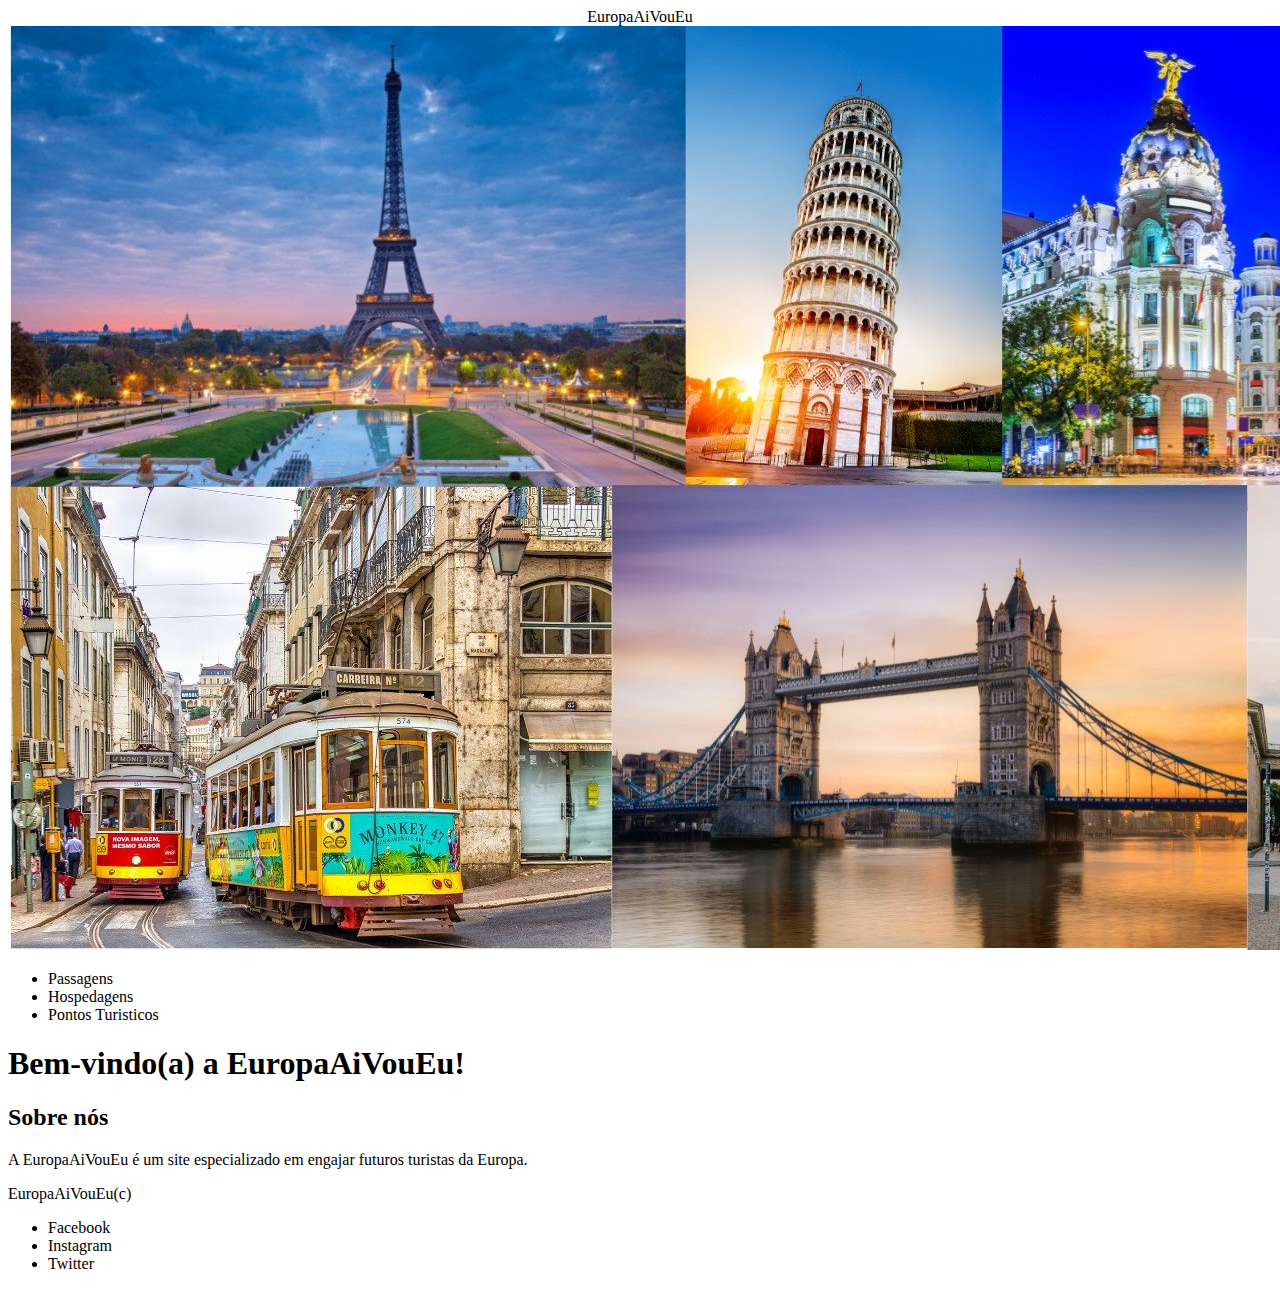
<file: 4.HTML_e_CSS/PRIMEIRO_HTML/index.html>
<!DOCTYPE html>
<html lang="en">
<head>
    <meta charset="UTF-8">
    <meta name="viewport" content="width=device-width, initial-scale=1.0">
    <title>EuropaAiVouEu</title>
</head>
<body>
        <header>
            <span><center>EuropaAiVouEu</center></span>
            <img src="images/default.jpeg" alt="Locais turisticos da europa">
            <nav>
                <ul>
                    <li>Passagens</li>
                    <li>Hospedagens</li>
                    <li>Pontos Turisticos</li>
                </ul>
            </nav>
    </header>

    <main>
        <h1>Bem-vindo(a) a EuropaAiVouEu!</h1>
        <h2>Sobre nós</h2>
        <p>A EuropaAiVouEu é um site especializado em engajar futuros turistas da Europa.</p>
    </main>

    <footer>
        <p>EuropaAiVouEu(c)</p>
        <ul>
            <li>Facebook</li>
            <li>Instagram</li>
            <li>Twitter</li>
        </ul>
    </footer>
    
</body>
</html>
</file>
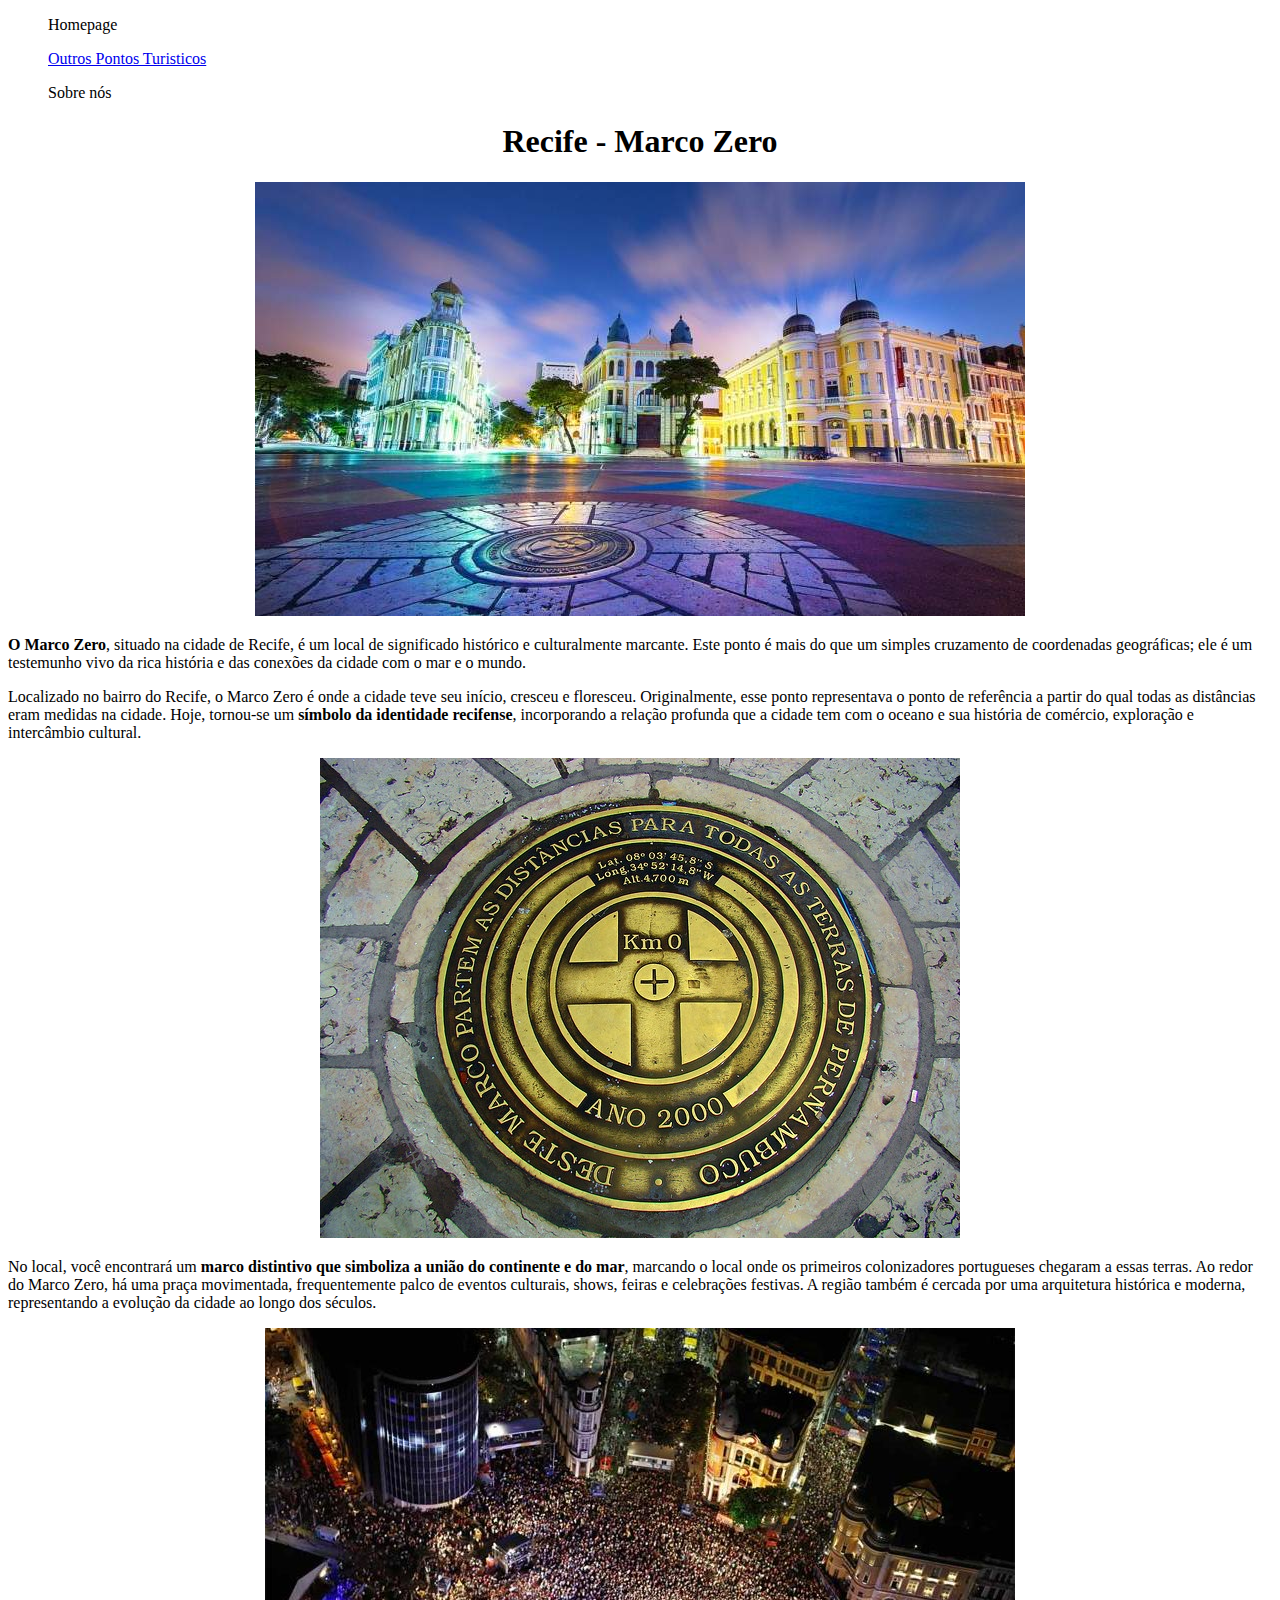
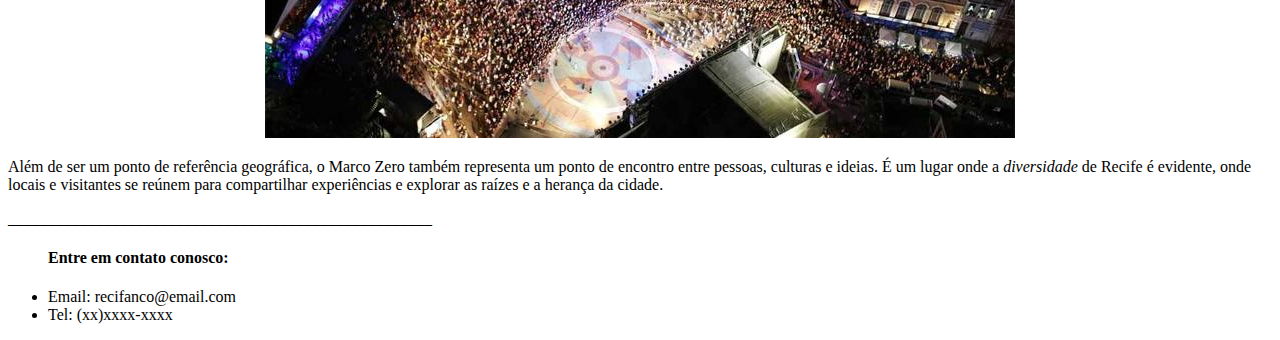
<file: 4.HTML_e_CSS/Recifando/index.html>
<!DOCTYPE html>
<html lang="en">
<head>
    <meta charset="UTF-8">
    <meta name="viewport" content="width=device-width, initial-scale=1.0">
    <title>Recifando - Site em construção</title>
</head>
<body>
    <header>
        <nav>
            <ol>
                <p>Homepage</p>
                <a href="https://aimwill16.github.io/Curso_Proz_Talent_Cloud/4.HTML_e_CSS/Recifando/outrospontos/"><p>Outros Pontos Turisticos</p></a>
                <p>Sobre nós</p>
            </ol>
    
        </nav>
    </header>
    <main>
        <h1><center>Recife - Marco Zero</center></h1>
        <center><img src="images/recife.jpg" alt="Imagem do Marco Zero em Recife, Pernabuco, em um final de tarde."></center>
        <p><strong>O Marco Zero</strong>, situado na cidade de Recife, é um local de significado histórico e culturalmente marcante. Este ponto é mais do que um simples cruzamento de coordenadas geográficas; ele é um testemunho vivo da rica história e das conexões da cidade com o mar e o mundo.</p>
        <p>Localizado no bairro do Recife, o Marco Zero é onde a cidade teve seu início, cresceu e floresceu. Originalmente, esse ponto representava o ponto de referência a partir do qual todas as distâncias eram medidas na cidade. Hoje, tornou-se um <strong>símbolo da identidade recifense</strong>, incorporando a relação profunda que a cidade tem com o oceano e sua história de comércio, exploração e intercâmbio cultural.</p>
        <center><img src="images/brasao marco zero.jpg" alt="Distintivo que simboliza a união do continente e do mar, feito em broze."></center>
        <p>No local, você encontrará um <strong>marco distintivo que simboliza a união do continente e do mar</strong>, marcando o local onde os primeiros colonizadores portugueses chegaram a essas terras. Ao redor do Marco Zero, há uma praça movimentada, frequentemente palco de eventos culturais, shows, feiras e celebrações festivas. A região também é cercada por uma arquitetura histórica e moderna, representando a evolução da cidade ao longo dos séculos.</p>
        <center><img src="images/de cima.jpg" alt="Imagem do festival realizado sobre o Marco Zero"></center>
        <p>Além de ser um ponto de referência geográfica, o Marco Zero também representa um ponto de encontro entre pessoas, culturas e ideias. É um lugar onde a <em>diversidade</em> de Recife é evidente, onde locais e visitantes se reúnem para compartilhar experiências e explorar as raízes e a herança da cidade.</p>
    </main>
    <footer>
        <p>_____________________________________________________</p>
        <ul>
            <h4>Entre em contato conosco:</h4>
            <li>Email: recifanco@email.com</li>
            <li>Tel: (xx)xxxx-xxxx</li>
        </ul>
    </footer>
</body>
</html>
</file>
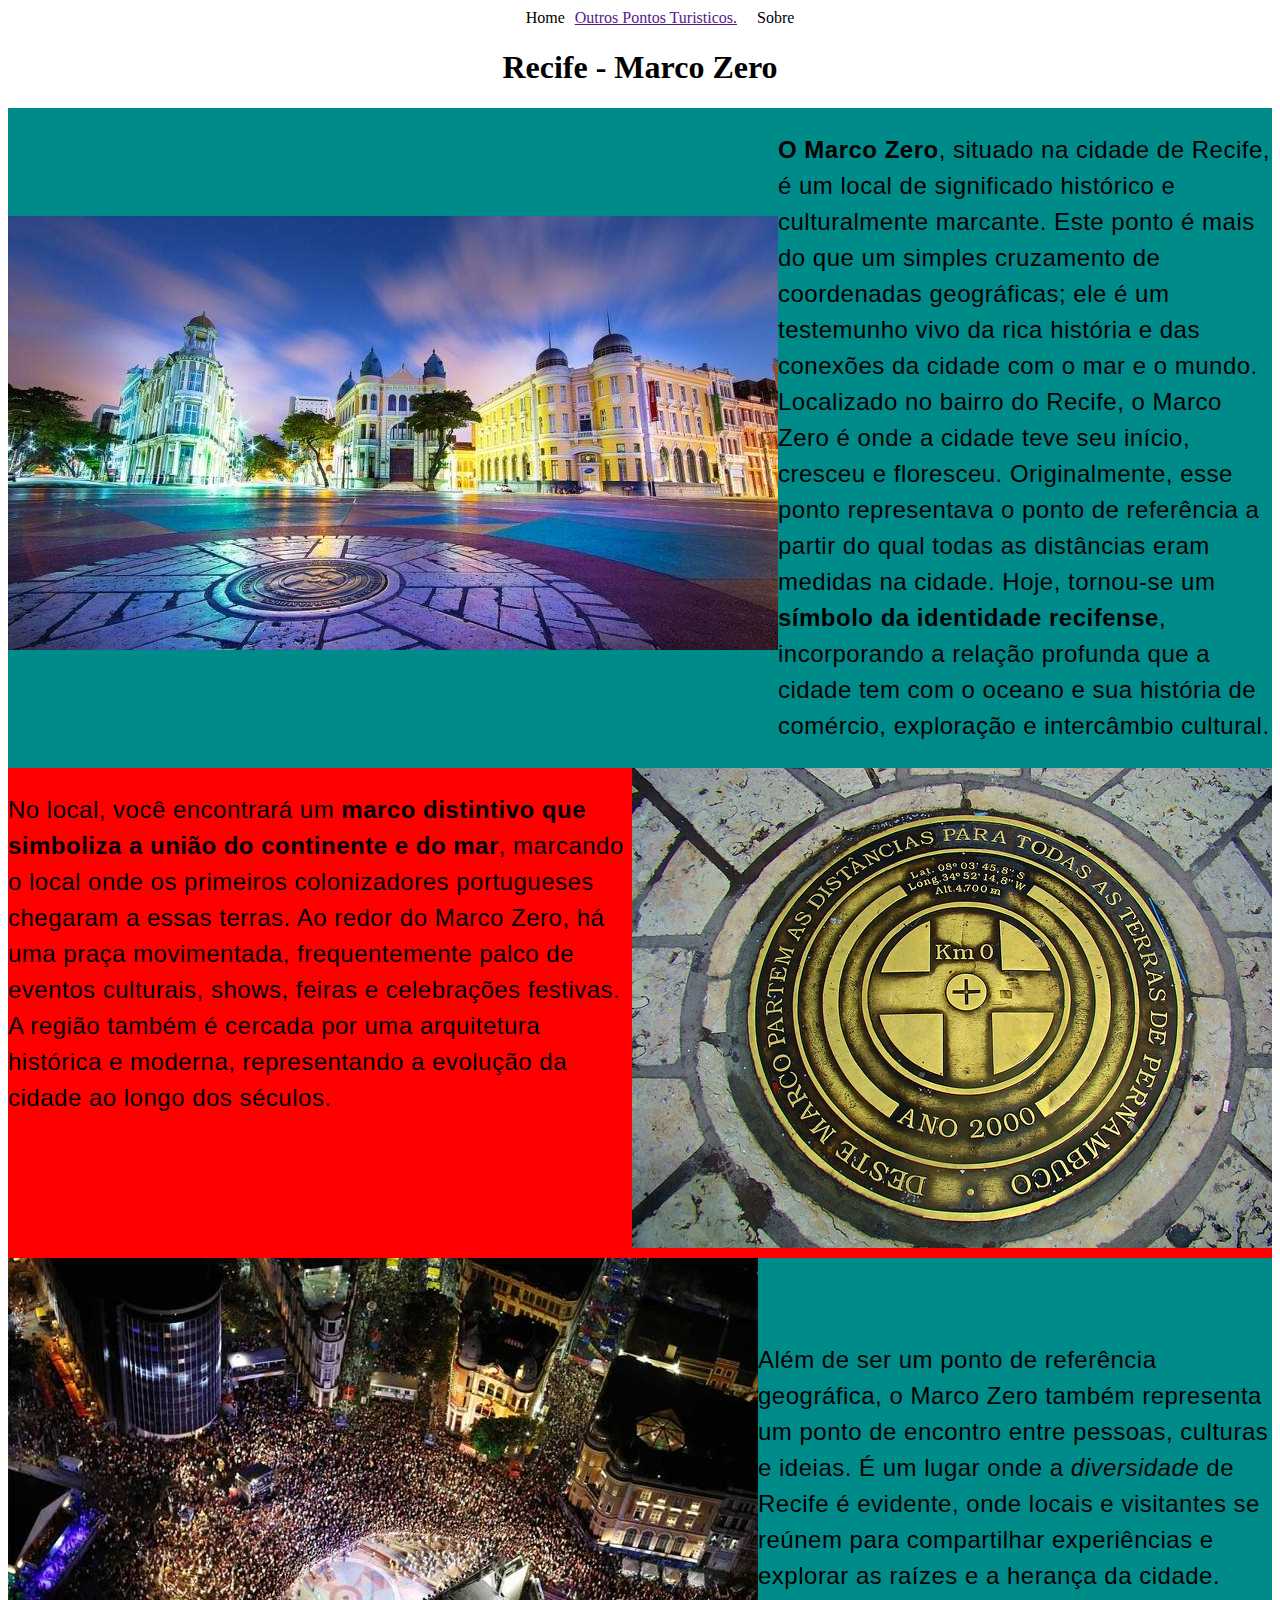
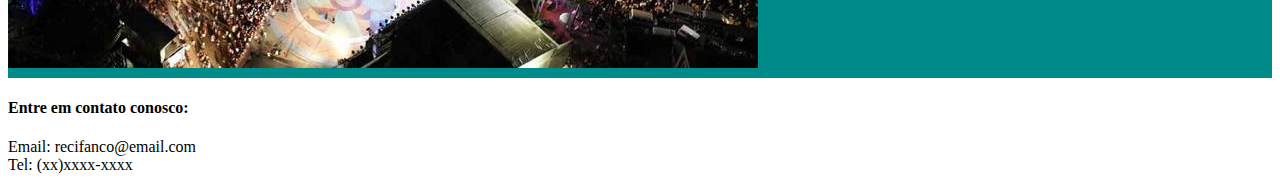
<file: 4.HTML_e_CSS/Recifando_CSS/index.html>
<!DOCTYPE html>
<html lang="en">
<head>
    <meta charset="UTF-8">
    <meta name="viewport" content="width=device-width, initial-scale=1.0">
    <title>Recifando - Site em construção</title>
    <link rel="stylesheet" href="styles.css">
</head>
<body>
    <header>
        <nav class="menu">
            <ul id="ul">
                <li id="li">Home</li>
                <li id="li">
                  <a href="" class="link">Outros Pontos Turisticos.</a>
                <li id="li">
                <li>Sobre</li>
            </ul>
    
        </nav>
    </header>
    <main>
        
        <h1><center>Recife - Marco Zero</center></h1>
        <div class="elem1">
        <center><img src="images/recife.jpg" alt="Imagem do Marco Zero em Recife, Pernabuco, em um final de tarde."></center>
        <p class="texto"><strong>O Marco Zero</strong>, situado na cidade de Recife, é um local de significado histórico e culturalmente marcante. Este ponto é mais do que um simples cruzamento de coordenadas geográficas; ele é um testemunho vivo da rica história e das conexões da cidade com o mar e o mundo. Localizado no bairro do Recife, o Marco Zero é onde a cidade teve seu início, cresceu e floresceu. Originalmente, esse ponto representava o ponto de referência a partir do qual todas as distâncias eram medidas na cidade. Hoje, tornou-se um <strong>símbolo da identidade recifense</strong>, incorporando a relação profunda que a cidade tem com o oceano e sua história de comércio, exploração e intercâmbio cultural.</p>
    </div>
    <div class="elem2">
        
        <p class="texto">No local, você encontrará um <strong>marco distintivo que simboliza a união do continente e do mar</strong>, marcando o local onde os primeiros colonizadores portugueses chegaram a essas terras. Ao redor do Marco Zero, há uma praça movimentada, frequentemente palco de eventos culturais, shows, feiras e celebrações festivas. A região também é cercada por uma arquitetura histórica e moderna, representando a evolução da cidade ao longo dos séculos.</p><center><img src="images/brasao marco zero.jpg" alt="Distintivo que simboliza a união do continente e do mar, feito em broze."></center>
        </div>
        <div class="elem1"><center><img src="images/de cima.jpg" alt="Imagem do festival realizado sobre o Marco Zero"></center>
        <p class="texto">Além de ser um ponto de referência geográfica, o Marco Zero também representa um ponto de encontro entre pessoas, culturas e ideias. É um lugar onde a <em>diversidade</em> de Recife é evidente, onde locais e visitantes se reúnem para compartilhar experiências e explorar as raízes e a herança da cidade.</p>
        </div>
    </main>
    <footer>
      <h4>Entre em contato conosco:</h4>
        <ul class="footer">
            <li>Email: recifanco@email.com</li>
            <li>Tel: (xx)xxxx-xxxx</li>
        </ul>
    </footer>
</body>
</html>
</file>
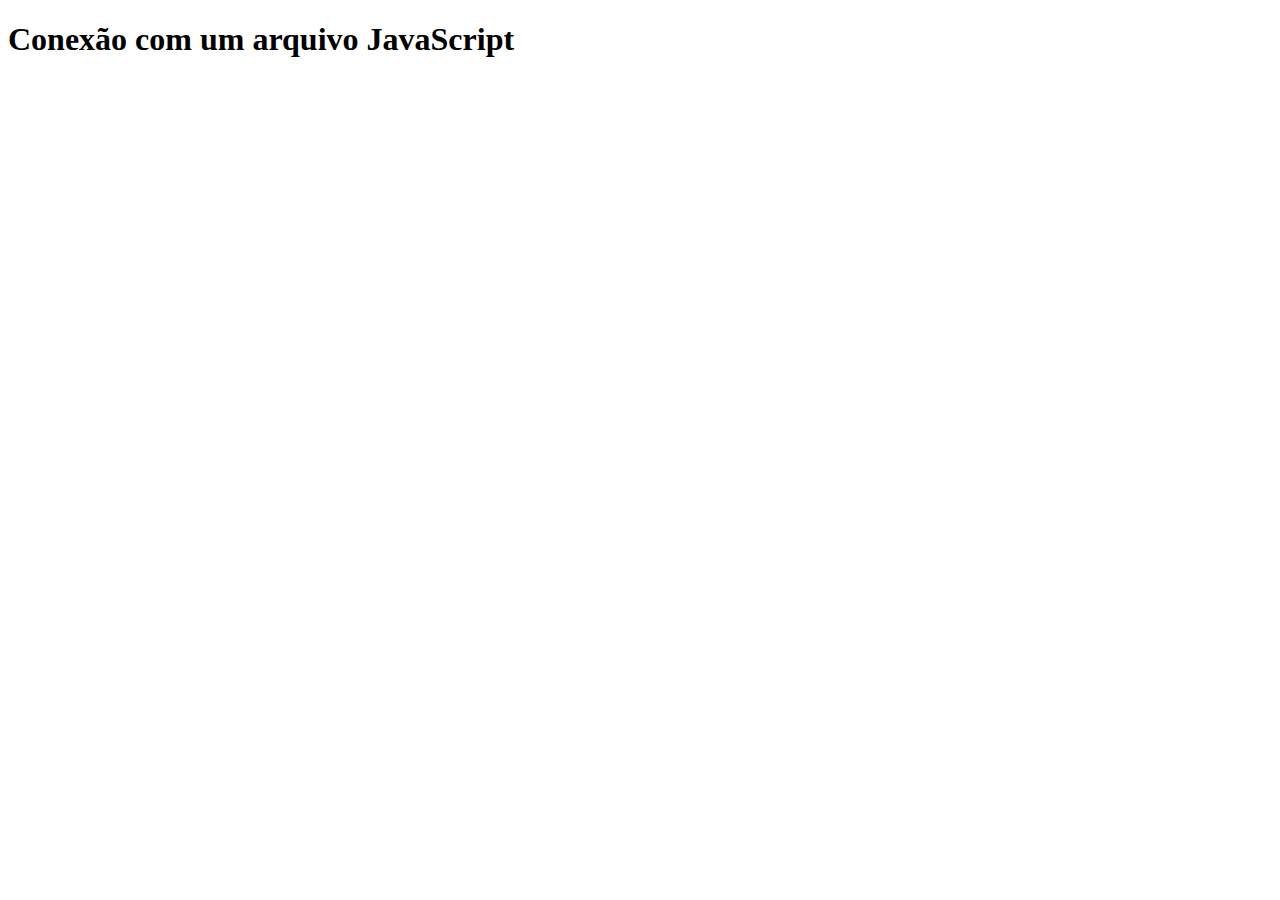
<file: 5.JS_I/primeiro-js/index.html>
<!DOCTYPE html>
<html lang="en">
<head>
  <meta charset="UTF-8">
  <meta name="viewport" content="width=device-width, initial-scale=1.0">
  <script src="script.js" defer></script>
  <title>Document</title>
</head>
<body>
  <h1>Conexão com um arquivo JavaScript</h1>
</body>
</html>
</file>
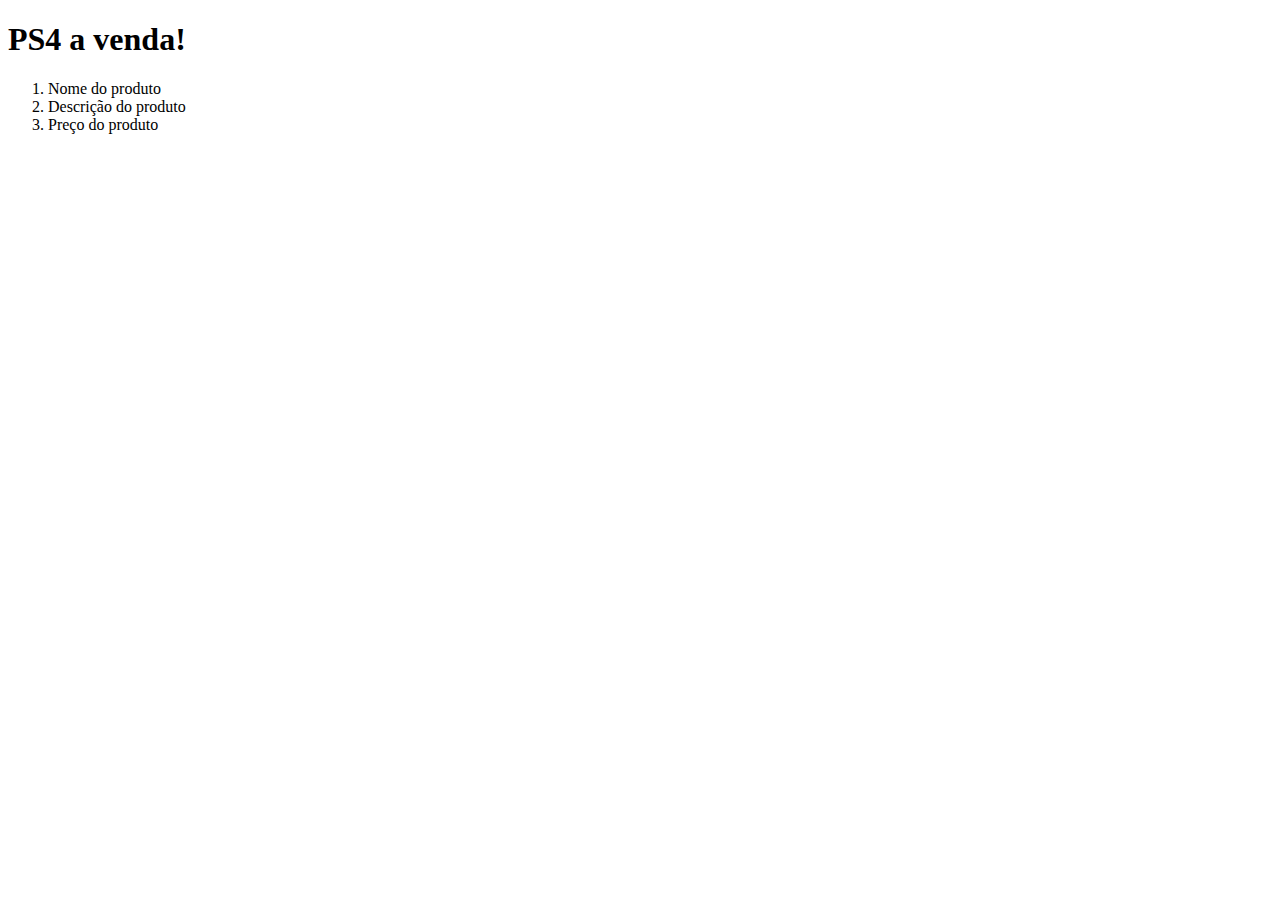
<file: 5.JS_I/quarto-js/index.html>
<!DOCTYPE html>
<html lang="en">
<head>
  <meta charset="UTF-8">
  <meta name="viewport" content="width=device-width, initial-scale=1.0">
  <script src="./script.js" defer></script>
  <title>Document</title>
</head>
<body>
  <main>
    
  </main>
  
</body>
</html>
</file>
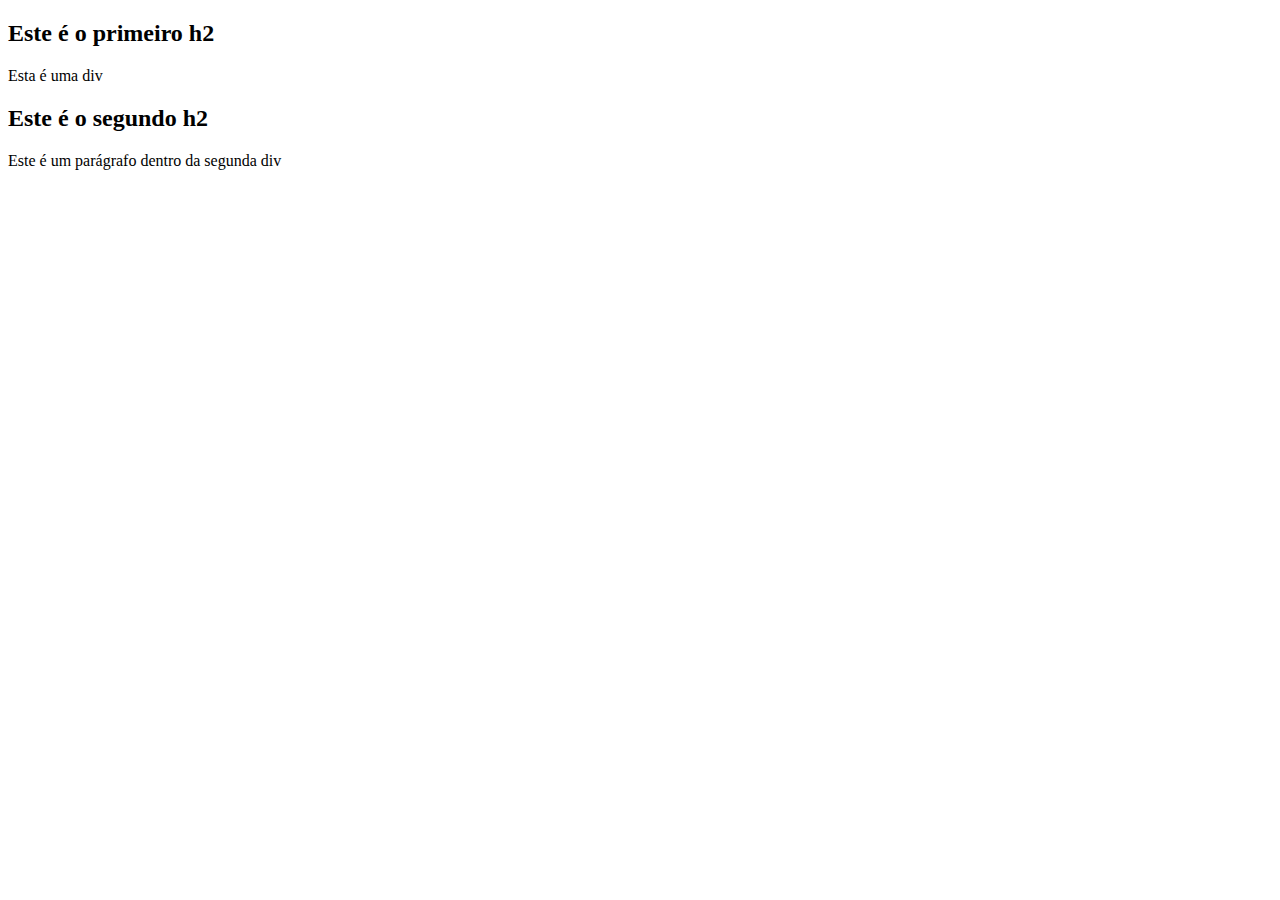
<file: 5.JS_I/segundo-js/index.html>
<!DOCTYPE html>
<html lang="en">
<head>
  <meta charset="UTF-8">
  <meta name="viewport" content="width=device-width, initial-scale=1.0">
  <script src="script.js" defen></script>
  <title>Document</title>
</head>
<body>
  <h2>Este é o primeiro h2</h2>
  <div>
    Esta é uma div
  </div>
  <div>
    <h2>Este é o segundo h2</h2>
    <p>
      Este é um parágrafo dentro da segunda div
    </p>
  </div>
</body>
</html>
</file>
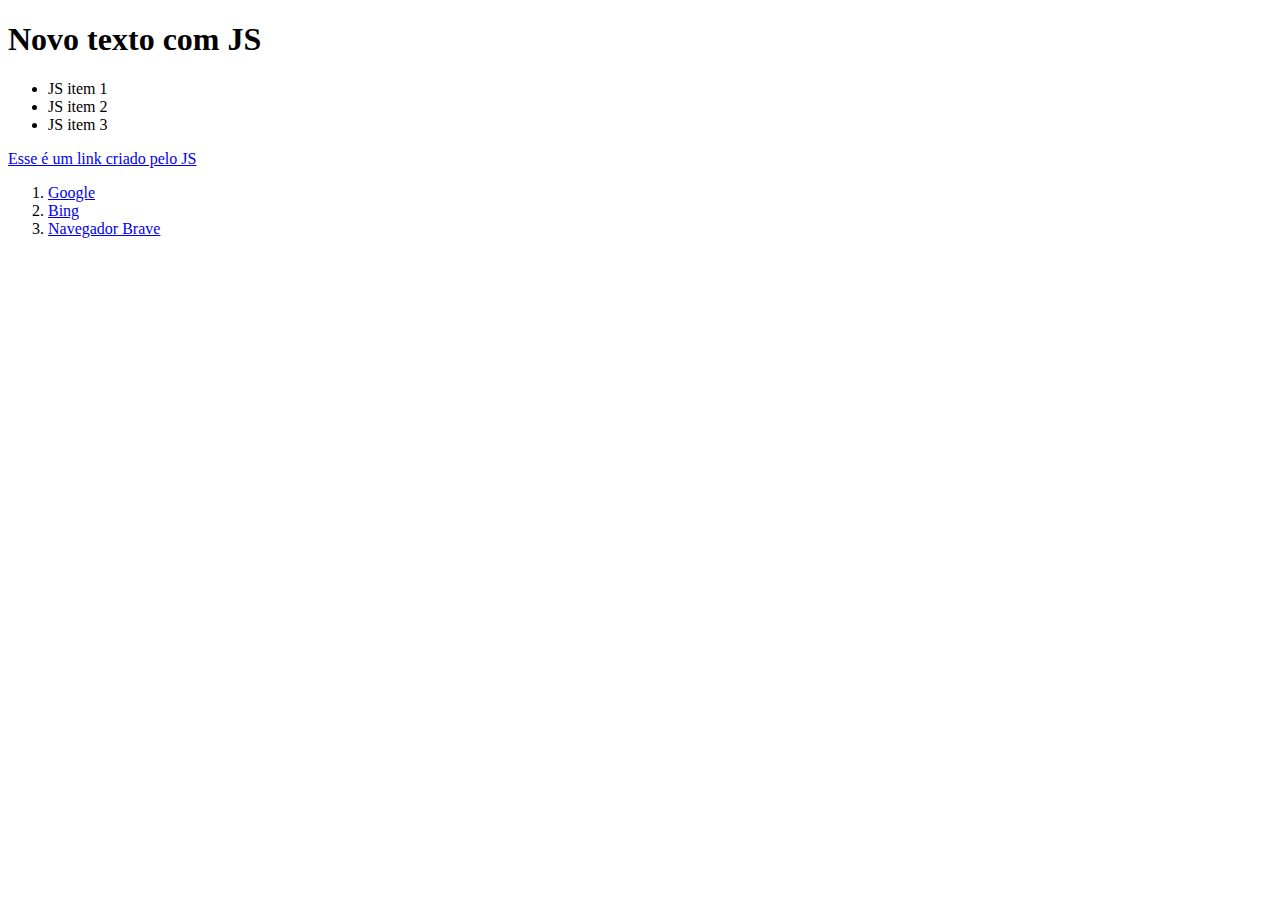
<file: 5.JS_I/terceiro-js/index.html>
<!DOCTYPE html>
<html lang="en">
<head>
    <meta charset="UTF-8">
    <meta name="viewport" content="width=device-width, initial-scale=1.0">
    <script src="script.js" defer></script>
    <title>Document</title>
</head>
<body>
    <h1 id="titulo">teste</h1>
    <ul></ul>
    <a href="https://prozeducacao.com.br"></a>
    <ol id="lista-ordenada"></ol>
</body>
</html>
</file>
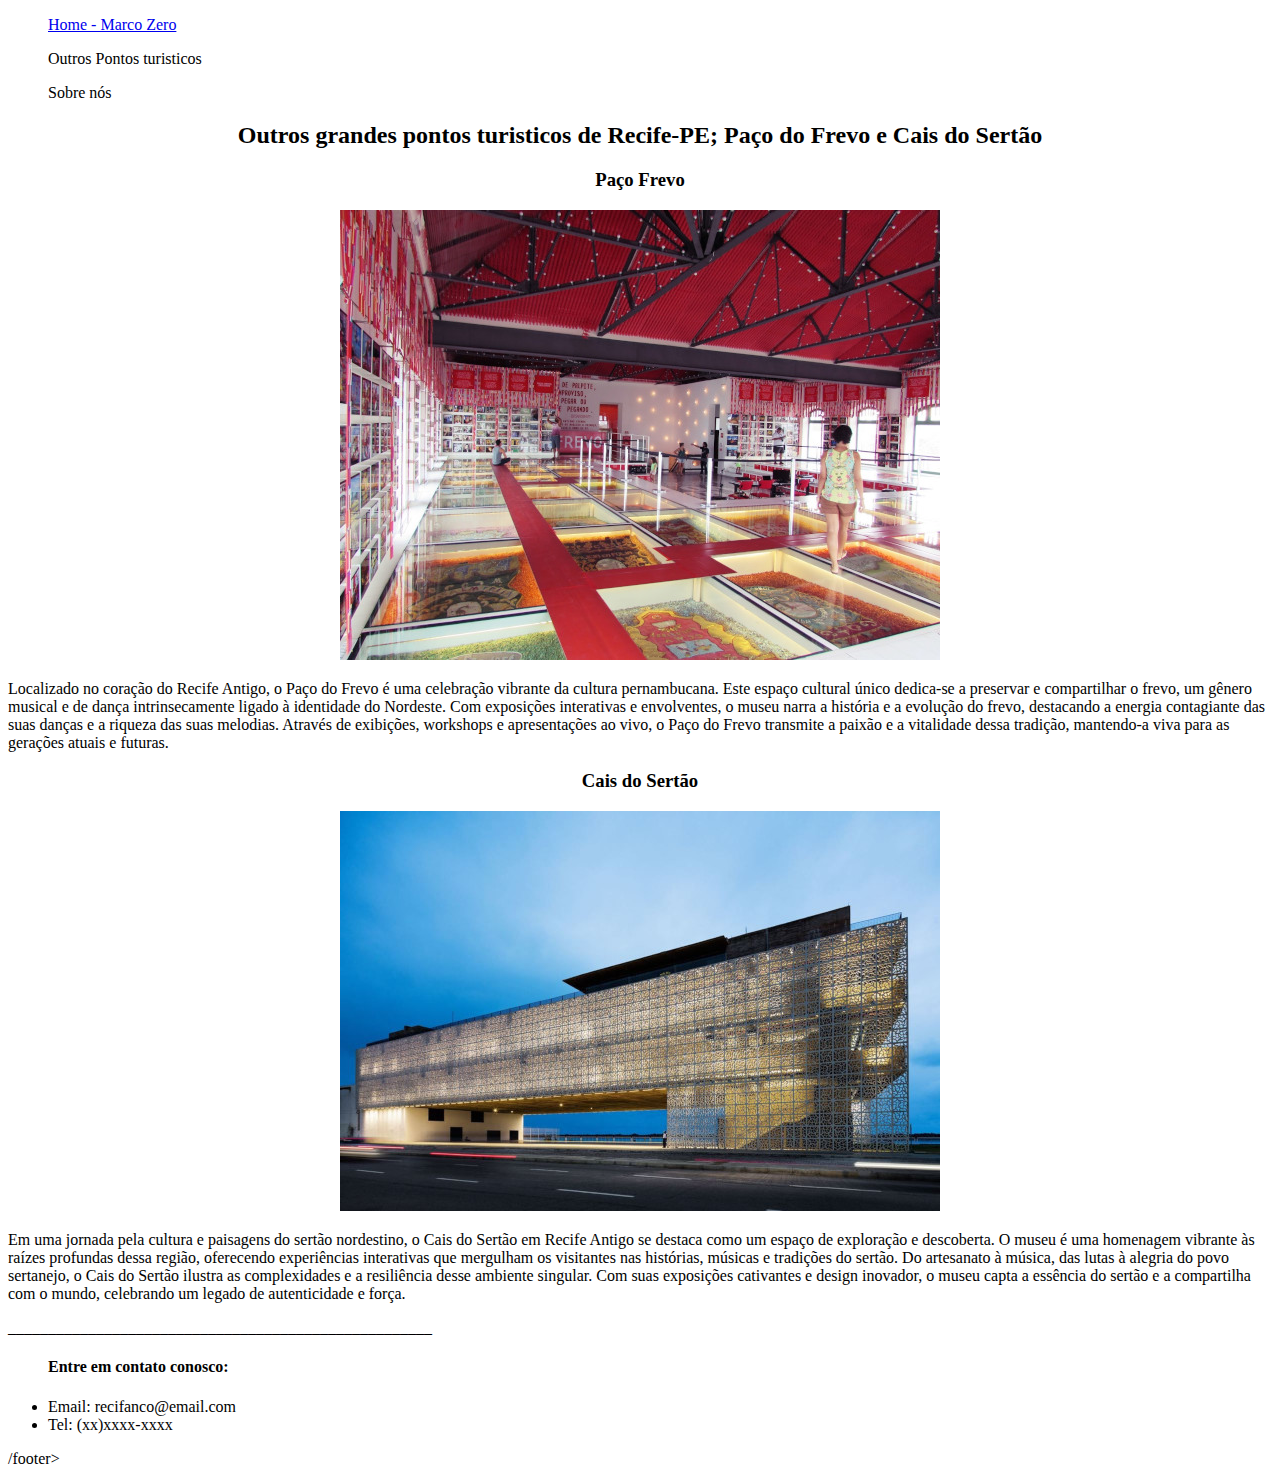
<file: 4.HTML_e_CSS/Recifando/outrospontos/index.html>
<!DOCTYPE html>
<html lang="en">
<head>
    <meta charset="UTF-8">
    <meta name="viewport" content="width=device-width, initial-scale=1.0">
    <title>Recifando - Outros Pontos</title>
</head>
<body>
    <header>
        <nav>
        <ol>
            <p><a href="https://aimwill16.github.io/Curso_Proz_Talent_Cloud/4.HTML_e_CSS/Recifando/">Home - Marco Zero</a></p>
            <p>Outros Pontos turisticos</p>
            <p>Sobre nós</p>
        </ol>
    </nav></header>
    <main><center><h2>Outros grandes pontos turisticos de Recife-PE; Paço do Frevo e Cais do Sertão</h2></center>
    <center><h3>Paço Frevo</h3>
    <img src="images/frevo.JPG" alt="Paço do Frevo localizado em Recife-PE"></center>
    <p>Localizado no coração do Recife Antigo, o Paço do Frevo é uma celebração vibrante da cultura pernambucana. Este espaço cultural único dedica-se a preservar e compartilhar o frevo, um gênero musical e de dança intrinsecamente ligado à identidade do Nordeste. Com exposições interativas e envolventes, o museu narra a história e a evolução do frevo, destacando a energia contagiante das suas danças e a riqueza das suas melodias. Através de exibições, workshops e apresentações ao vivo, o Paço do Frevo transmite a paixão e a vitalidade dessa tradição, mantendo-a viva para as gerações atuais e futuras.</p>
    <center><h3>Cais do Sertão</h3>
    <img src="images/cais.jpeg" alt="Cais do Sertão localizado em Recife-PE"></center>
    <p>Em uma jornada pela cultura e paisagens do sertão nordestino, o Cais do Sertão em Recife Antigo se destaca como um espaço de exploração e descoberta. O museu é uma homenagem vibrante às raízes profundas dessa região, oferecendo experiências interativas que mergulham os visitantes nas histórias, músicas e tradições do sertão. Do artesanato à música, das lutas à alegria do povo sertanejo, o Cais do Sertão ilustra as complexidades e a resiliência desse ambiente singular. Com suas exposições cativantes e design inovador, o museu capta a essência do sertão e a compartilha com o mundo, celebrando um legado de autenticidade e força.</p>
    </main>
    <footer>
        <p>_____________________________________________________</p>
        <ul>
            <h4>Entre em contato conosco:</h4>
            <li>Email: recifanco@email.com</li>
            <li>Tel: (xx)xxxx-xxxx</li>
        </ul>/footer>
</body>
</html>
</file>
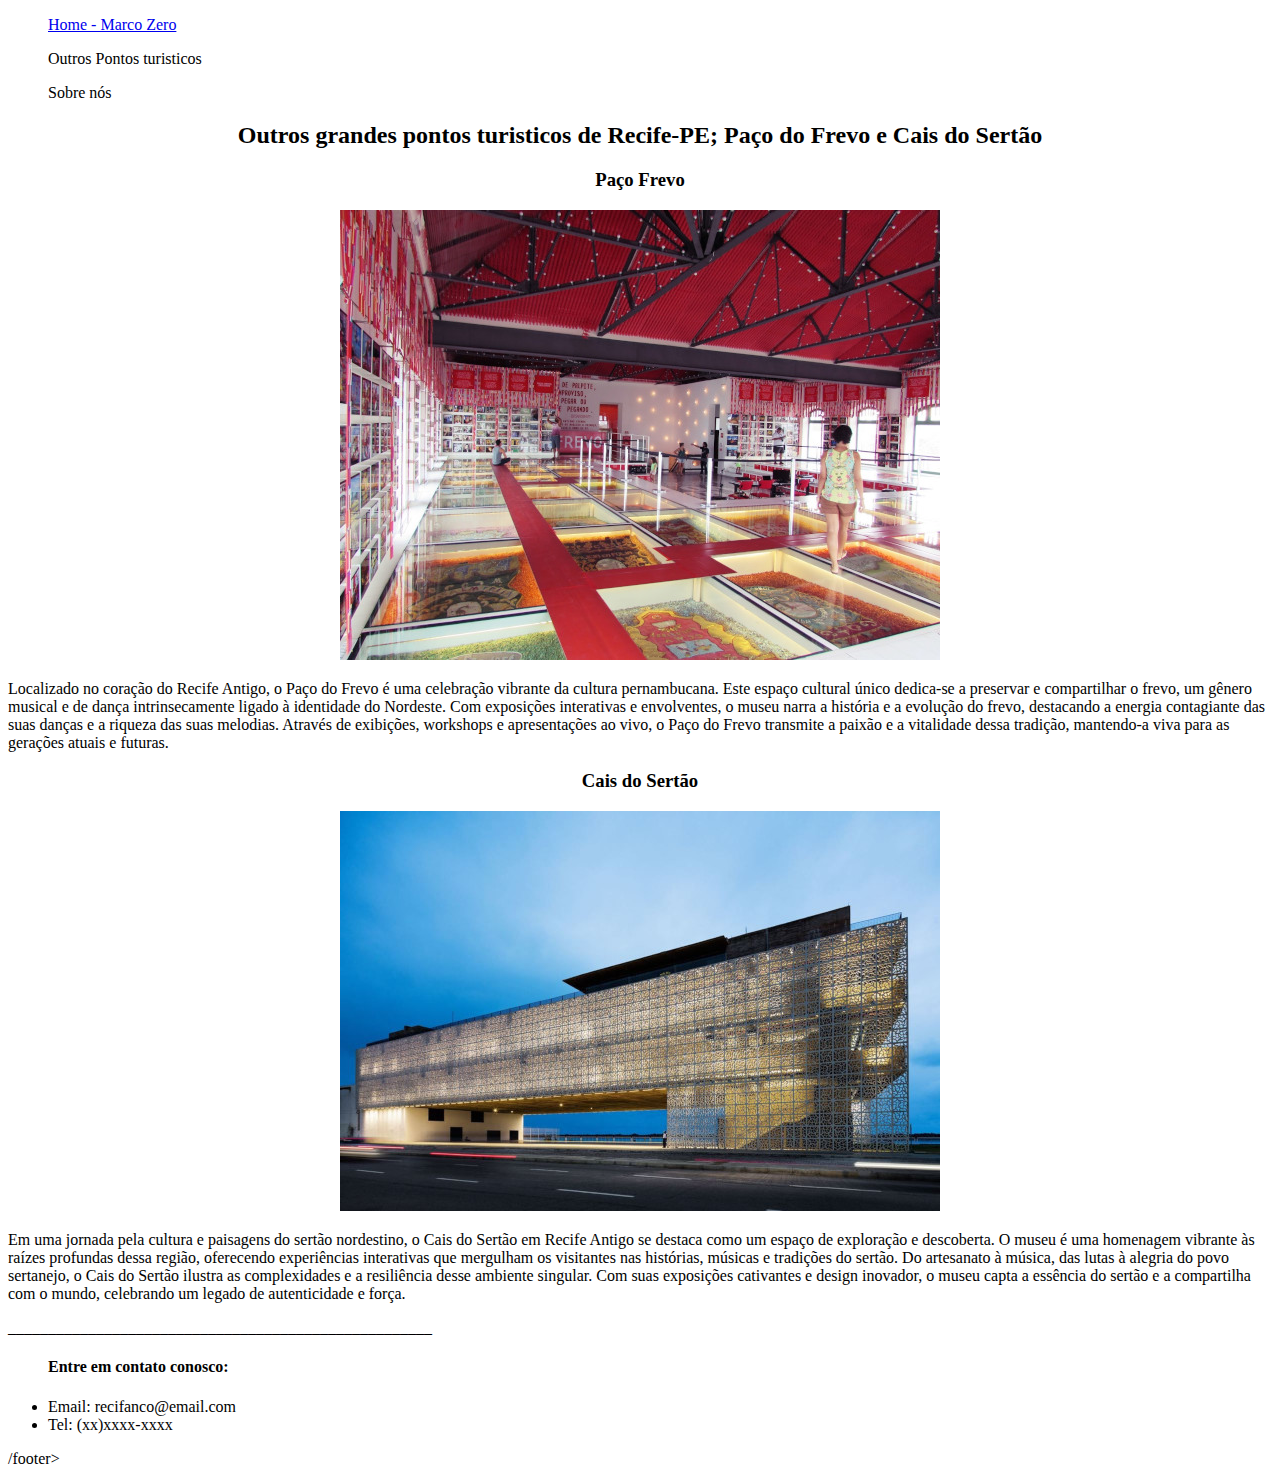
<file: 4.HTML_e_CSS/Recifando/outrospontos.html>
<!DOCTYPE html>
<html lang="en">
<head>
    <meta charset="UTF-8">
    <meta name="viewport" content="width=device-width, initial-scale=1.0">
    <title>Recifando - Outros Pontos</title>
</head>
<body>
    <header>
        <nav>
        <ol>
            <p><a href="index.html">Home - Marco Zero</a></p>
            <p>Outros Pontos turisticos</p>
            <p>Sobre nós</p>
        </ol>
    </nav></header>
    <main><center><h2>Outros grandes pontos turisticos de Recife-PE; Paço do Frevo e Cais do Sertão</h2></center>
    <center><h3>Paço Frevo</h3>
    <img src="images/frevo.JPG" alt="Paço do Frevo localizado em Recife-PE"></center>
    <p>Localizado no coração do Recife Antigo, o Paço do Frevo é uma celebração vibrante da cultura pernambucana. Este espaço cultural único dedica-se a preservar e compartilhar o frevo, um gênero musical e de dança intrinsecamente ligado à identidade do Nordeste. Com exposições interativas e envolventes, o museu narra a história e a evolução do frevo, destacando a energia contagiante das suas danças e a riqueza das suas melodias. Através de exibições, workshops e apresentações ao vivo, o Paço do Frevo transmite a paixão e a vitalidade dessa tradição, mantendo-a viva para as gerações atuais e futuras.</p>
    <center><h3>Cais do Sertão</h3>
    <img src="images/cais.jpeg" alt="Cais do Sertão localizado em Recife-PE"></center>
    <p>Em uma jornada pela cultura e paisagens do sertão nordestino, o Cais do Sertão em Recife Antigo se destaca como um espaço de exploração e descoberta. O museu é uma homenagem vibrante às raízes profundas dessa região, oferecendo experiências interativas que mergulham os visitantes nas histórias, músicas e tradições do sertão. Do artesanato à música, das lutas à alegria do povo sertanejo, o Cais do Sertão ilustra as complexidades e a resiliência desse ambiente singular. Com suas exposições cativantes e design inovador, o museu capta a essência do sertão e a compartilha com o mundo, celebrando um legado de autenticidade e força.</p>
    </main>
    <footer>
        <p>_____________________________________________________</p>
        <ul>
            <h4>Entre em contato conosco:</h4>
            <li>Email: recifanco@email.com</li>
            <li>Tel: (xx)xxxx-xxxx</li>
        </ul>/footer>
</body>
</html>
</file>
<file: 4.HTML_e_CSS/Recifando_CSS/styles.css>
.menu {
    background-color: rgb(255, 255, 255);
    height: 20px;
    justify-content: center;
    flex-direction: column;
    align-items: center;
    display: flex;
}

#ul {
  list-style: none;
  display: flex;
}

#li {
  margin-right: 10px;
}

.elem1 {
  display: flex;
  align-items: center;
  font-size: 24px;
  font-family: Arial, Helvetica, sans-serif;
  line-height: 1.5;
  letter-spacing: 0.5px;
  background-color: darkcyan;
}

.elem2{
  display: flex;
  background-color: red;
  font-size: 24px;
  font-family: Arial, Helvetica, sans-serif;
  line-height: 1.5;
  letter-spacing: 0.5px
}

.footer{
  display: flex;
  list-style: none;
  padding-left: 0%;
  flex-direction: column;
}
</file>
